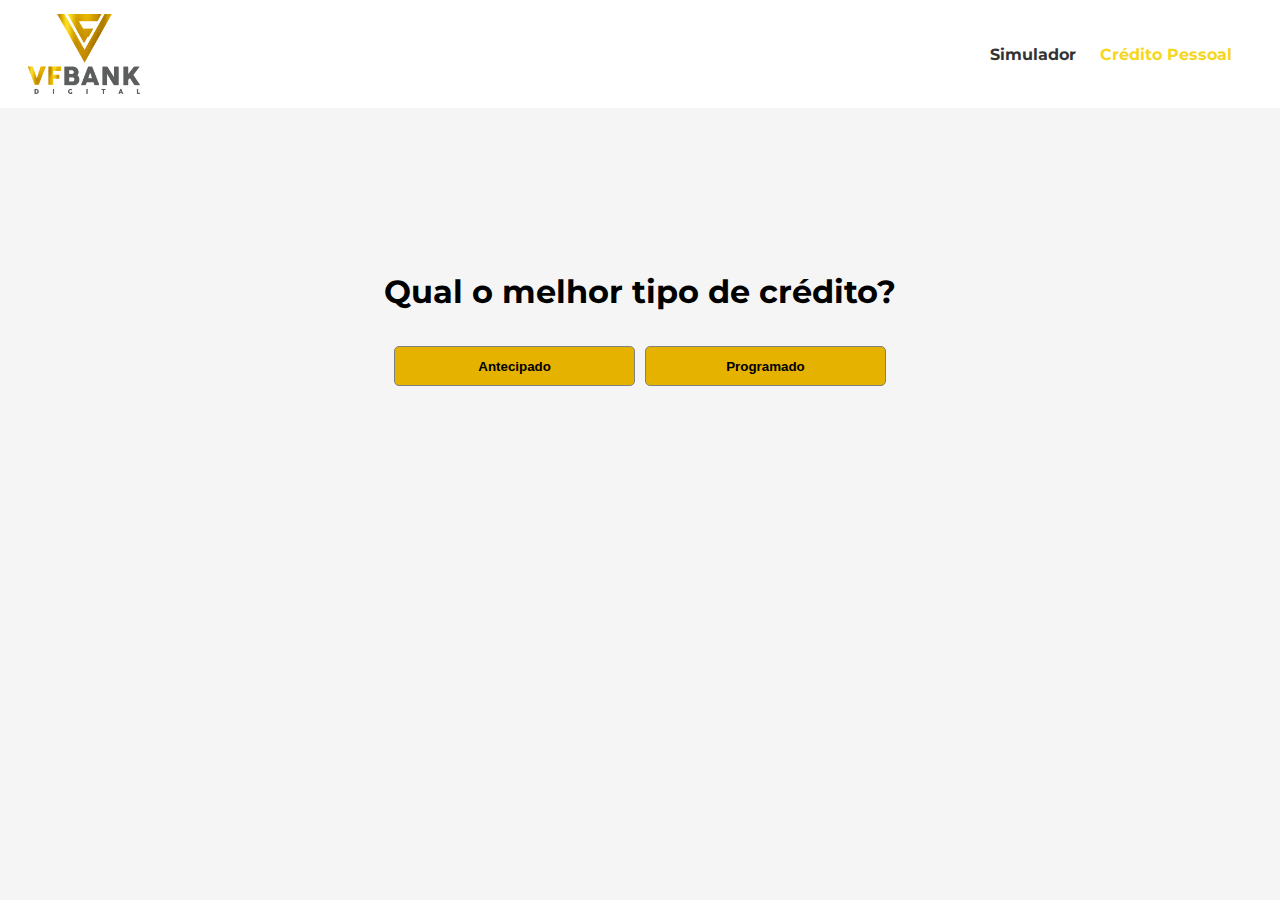
<file: index.html>
<!DOCTYPE html>
<html lang="pt-BR">
<head>
    <meta charset="UTF-8">
    <meta name="viewport" content="width=device-width, initial-scale=1.0">
    <title>Simulação de Crédito</title>
    <link rel="stylesheet" href="https://fonts.googleapis.com/css2?family=Montserrat:wght@100..900&display=swap">
  <link rel="stylesheet" href="style.css">
</head>
<body>
    <header>
        <img src="images/VFBANK.png" alt="Logo" class="logo">
        <nav>
            <a href="#">Simulador</a>
            <a href="#" class="highlight">Crédito Pessoal</a>
        </nav>
    </header>
    <div class="container">
      <div class="main">
        <div class="a">
          <h1>Qual o melhor tipo de crédito? </h1>
          <div class="btnss">
             <button class="btn" onclick="window.location.href='antecipado.html'">Antecipado</button>
             <button class="btn" onclick="window.location.href='programado.html'">Programado</button>
          </div>
        </div>
        
     
      </div class="main">
       
    </div>
</body>
</html>
</file>
<file: style.css>
* {
    margin: 0;
    padding: 0;
    box-sizing: border-box;
  }

  body {
    background-color: #f5f5f5;
    font-family: "Montserrat", serif;
  }

  main {
    display: flex;
    align-items: center;
    justify-content: center;
  }

  .main {
    display: flex;
    align-items: center;
    justify-content: center;
    margin-top: 15%;
}

  input#amount-text {
    width: 86%;
    height: 35px;
    margin: 29px auto;
    padding-left: 14px;
    font-size: 14px;
    border-radius: 5px;
    outline: none;
    border: 1px solid gray;
  }

  select#months-select {
    width: 90%;
    margin: 20px auto;
    height: 35px;
    border-radius: 5px;
    outline: none;
    border: 1px solid gray;
    padding-left: 16px;
    font-size: 14px;
  }

  input#entry-value {
    width: 86%;
    margin: 20px auto;
    height: 35px;
    border: 1px solid gray;
    border-radius: 5px;
    padding-left: 16px;
    font-size: 14px;
  }

  .container {
    max-width: 1000px;
    margin: 0 auto;
    padding: 20px;
  }

  .direito {
    margin-left: 43px;
    width: 50%;
  }

  header {
    display: flex;
    align-items: center;
    justify-content: space-between;
    padding: 14px 28px;
    background-color: #ffffff;
  }

  .logo {
    height: 80px;
  }

  nav a {
    margin-right: 20px;
    text-decoration: none;
    color: #333;
    font-weight: bold;
  }

  nav .highlight {
    color: #f6d620;
  }

  .credit-purpose {
    margin-top: 20px;
    width: 100%;
    font-size: 13px;
  }

  .credit-purpose h2 {
    margin-bottom: 10px;
    font-size: 13px;
    margin-top: 20px;
  }

  .purpose-options {
    width: 40%;
    display: flex;
  }

  .purpose-options button {
    margin: 5px;
    padding: 18px 12px;
    border: none;
    background-color: #fff;
    font-size: 11px;
  }

  .purpose-options .selected {
    background-color: #f6d620;
    color: #fff;
  }

  .simulator {
    display: flex;
    flex-direction: column;
    gap: 20px;
    margin-top: 20px;
    width: 100%;
  }

  .input-group {
    display: flex;
    gap: 10px;
    height: auto;
    flex-direction: column;
    background-color: #fff;
    border-radius: 5px;
  }

  .esquerdo {
    width: 60%;
  }



  .box {
    display: flex;
    justify-content: space-between;
    padding: 30px;
  }

  .download-btn {
    display: inline-block;
    padding: 10px 20px;
    font-size: 16px;
    font-weight: bold;
    text-align: center;
    color: #000000 !important;
    background-color: #f6d620 !important;
    border: none;
    border-radius: 5px;
    cursor: pointer;
    width: 100%;
    font-weight: 700;
  }

  .download-btn:hover {
    background-color: #d1b417;
  }

  input#start-date {
    width: 86%;
    margin: 31px auto;
    height: 30px;
    border-radius: 5px;
    outline: none;
    border: 1px solid gray;
    padding: 20px;
  }

  h2 {
    text-align: center;
    margin-bottom: 25px;
    margin-top: 20px;
  }

  .input-wrapper {
    display: flex;
    align-items: center;
    border: 1px solid gray;
    border-radius: 5px;
    width: 86%;
    margin: 20px auto;
    height: 35px;
    padding-left: 5px;
    background-color: #fff;
  }

  .currency-prefix {
    font-size: 14px;
    color: gray;
    margin-right: 5px;
  }

  input#amount-text {
    border: none;
    outline: none;
    width: 100%;
    font-size: 14px;
    height: 100%;
  }

  .input-wrapper {
    display: flex;
    align-items: center;
    border: 1px solid gray;
    border-radius: 5px;
    width: 86%;
    margin: 20px auto;
    height: 35px;
    padding-left: 5px;
    background-color: #fff;
  }

  .currency-prefix {
    font-size: 14px;
    color: gray;
    margin-right: 5px;
  }

  input#entry-value {
    border: none;
    outline: none;
    width: 100%;
    font-size: 14px;
    height: 100%;
  }

  .popup-overlay {
    display: none;
    position: fixed;
    top: 0;
    left: 0;
    width: 100%;
    height: 100%;
    background-color: rgba(0, 0, 0, 0.5);
    z-index: 9999;
  }

  .popup-content {
    background-color: #fff;
    width: 35%;
    margin: 100px auto;
    padding: 20px;
    border-radius: 8px;
    text-align: center;
    position: relative;
    margin: 15% auto;
  }

  .popup-buttons {
    display: flex;
    justify-content: space-between;
    margin-top: 20px;
  }

  .popup-button {
    background-color: #f6d620;
    color: #000;
    padding: 10px 20px;
    border: none;
    border-radius: 5px;
    cursor: pointer;
    font-weight: bold;
  }

  .popup-button:hover {
    background-color: #d1b417;
  }

  .popup-message {
    font-size: 14px;
    margin-top: 10px;
  }

  .close-popup {
    position: absolute;
    top: 10px;
    right: 20px;
    cursor: pointer;
    font-size: 30px;
    color: #201d1d;
    font-weight: bold;
  }


  @media  screen and (max-width: 768px) {
    .esquerdo{
        width: 100%;
    }

    .popup-content{
        width: 100%;
    }

    .popup-buttons{
        display: flex
;
    justify-content: space-between;
    margin-top: 20px;
    width: 100%;
    flex-direction: column;
    }

    .popup-button{
        width: 100%;
    }

    .box-btn {
        height: 35%;
        margin-bottom: 46px;
    }
  }

  input#client-name {
    width: 100%;
    height: 29px;
    outline: none;
    border: none;
    padding-left: 10px;
}

input#client-phone {
  width: 100%;
  height: 29px;
  outline: none;
  border: none;
  padding-left: 10px;
}

input#client-email {
  width: 100%;
  height: 29px;
  outline: none;
  border: none;
  padding-left: 10px;
}



select#anticipate-month{
  width: 90%;
  margin: 20px auto;
  height: 35px;
  border-radius: 5px;
  outline: none;
  border: 1px solid gray;
  padding-left: 16px;
  font-size: 14px;
}

select#has-entry{
  width: 90%;
  margin: 20px auto;
  height: 35px;
  border-radius: 5px;
  outline: none;
  border: 1px solid gray;
  padding-left: 16px;
  font-size: 14px;
}

button.next-btn, .prev-btn, .download-btn {
  width: 24%;
  display: flex;
  height: 33px;
  align-items: center;
  justify-content: center;
  border-radius: 3px;
  border: 1px solid gray;
  background: #cf9a00;
  color: white;
  font-weight: 700;
  font-size: 14px;
}

.btns-step1 {
  display: flex;
  justify-content: flex-end;
  width: 100%;
  margin-top: 20px;

}

.next-btn:hover, .prev-btn:hover{
  background: #f6d620;
}

.btns {
  display: flex;
  justify-content: space-between;
  width: 100%;
  margin-top: 20px;

}


.btnss {
  display: flex
;
  justify-content: space-evenly;
  align-items: center;
  margin-top: 35px;
}

button.btn {
  width: 47%;
  height: 40px;
  background-color: #e5b200;
  border: 1px solid gray;
  border-radius: 5px;
  outline: none;
  cursor: pointer;
  font-weight: 700;
}

button.btn-simular {
  width: 100%;
  height: 40px;
  background-color: #e5b200;
  border: 1px solid gray;
  border-radius: 5px;
  outline: none;
  cursor: pointer;
  font-weight: 700;
  color:#f5f5f5;
}
</file>
